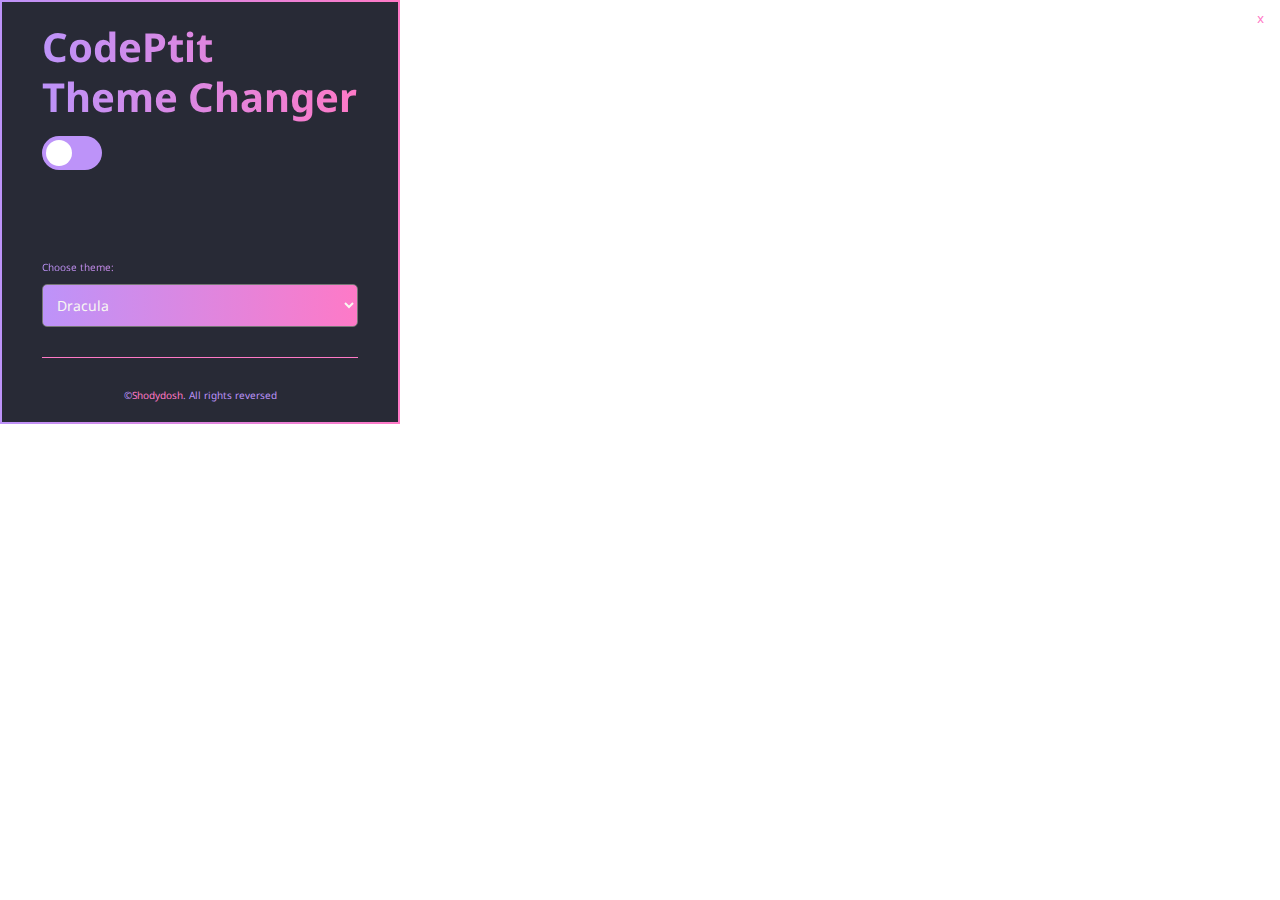
<file: src/popup/index.html>
<!DOCTYPE html>
<html>
    <head>
        <meta charset="UTF-8">
        <title>CodePtit Theme Changer</title>
        <link rel="stylesheet" href="popup.css">
        <link rel="preconnect" href="https://fonts.googleapis.com">
        <link rel="preconnect" href="https://fonts.gstatic.com" crossorigin>
        <link href="https://fonts.googleapis.com/css2?family=Noto+Sans:ital,wght@1,700&display=swap" rel="stylesheet">
    </head>
    <body>
        <div class="box">
            <button class="close-btn" id="close-btn">x</button>
            <div class="header">
                <h1>CodePtit Theme Changer</h1>
                <label class="switch" id="toggle-theme">
                    <input type="checkbox">
                    <span class="slider round"></span>
                </label>
            </div>
            
            <div class="btn-container">
                <label for="theme">Choose theme:</label>
                <select id="theme-select">
                    <option class="select-option" value="dracula">Dracula</option>
                    <!-- <option class="select-option" value="dracula">Dracula1</option>
                    <option class="select-option" value="dracula">Dracula2</option> -->
                </select>
                <!-- <button class="btn" id="save-button">Save</button> -->
            </div>

            <div class="description-container">
                <span>©</span>
                <a
                    href="https://github.com/Shodydosh"
                    target="_blank"
                    rel="noreferrer"
                >
                    Shodydosh
                </a>
                <span>. All rights reversed</span>
            </div>
        </div>
        <script src="popup.js"></script>
        <script src="../lib/jquery-3.5.1.min.js"></script> 
    </body>
</html>
</file>
<file: src/popup/popup.css>
body {
    font-family: 'Noto Sans', sans-serif;
    font-size: 14px;
    margin: 0;
    color: #bd93f9;
    width: 400px;
    background: none;
}

.box {
    background-color: #282a36;
    padding: 20px 40px;
    background: linear-gradient(#282a36, #282a36) padding-box, linear-gradient(90deg, #bd93f9, #ff79c6) border-box;
    border: 2px solid transparent;
}
.header {
    margin-bottom: 80px;
}
h1 {
    font-size: 40px;
    margin: 0 0 10px 0;

    line-height: 50px;
    font-weight: 700;
    font-family: 'Noto Sans', sans-serif;

    -webkit-background-clip: text!important;
    -webkit-text-fill-color: transparent!important;
    background-clip: text!important;
    background: linear-gradient(90deg, #bd93f9, #ff79c6 51%, #bd93f9) var(--x,0)/200%;
}

label {
    font-size: 10px;
    -webkit-background-clip: text!important;
    -webkit-text-fill-color: transparent!important;
    background-clip: text!important;
    margin-bottom: 10px;
    background: linear-gradient(90deg, #bd93f9, #ff79c6 51%, #bd93f9) var(--x, 0)/200%;
}

select {
    margin-bottom: 10px;
    padding: 10px;
    font-family: 'Noto Sans', sans-serif;
    cursor: pointer;
    font-size: 14px;
    background: linear-gradient(90deg, #bd93f9, #ff79c6 51%, #bd93f9) var(--x, 0)/200%;
    border-radius: 5px;
    color: #f8f8f2;
    justify-content: center;
}
select:hover, select:active {
    transition: 1s;
    cursor: pointer;
    --x: 100%;
}

option {
    cursor: pointer;
    background-color: #ff79c6;
}

button {
    cursor: pointer;
    border: none;
    outline: none;
}

.close-btn {
    color: #ff79c6;
    position: absolute;
    top: 10px;
    right: 10px;
    cursor: pointer;
    background-color: transparent !important;;
}

.btn {
    height: 100%;
    width: 100%;
    font-family: 'Noto Sans', sans-serif;
    border-radius: 5px;
    font-size: 14px;
    padding: 10px 20px; 
    margin-top: 10px;
    background-color:#bd93f9 ;
    border: none;
    line-height: 20px;
    font-weight: 700;
    color: #f8f8f2;
    background: linear-gradient(90deg, #bd93f9, #ff79c6 51%, #bd93f9) var(--x, 0)/200%;
}
.btn:hover {
    transition: 1s;
    cursor: pointer;
    --x: 100%;
}

.btn-container {
    display: flex;
    flex-direction: column;
}
.description-container a {
    color: #ff79c6;
    text-decoration: inherit;
}
.description-container {
    border-top: solid 0.5px #ff79c6;
    padding-top: 30px;
    font-size: 10px;
    margin-top: 20px;
    display: flex;
    justify-content: center;
}


/* The switch - the box around the slider */
.switch {
    position: relative;
    display: inline-block;
    width: 60px;
    height: 34px;
  }
  
  /* Hide default HTML checkbox */
  .switch input {
    opacity: 0;
    width: 0;
    height: 0;
  }
  
  /* The slider */
  .slider {
    position: absolute;
    cursor: pointer;
    top: 0;
    left: 0;
    right: 0;
    bottom: 0;
    background-color: #bd93f9;
    -webkit-transition: .4s;
    transition: .4s;
  }
  
  .slider:before {
    position: absolute;
    content: "";
    height: 26px;
    width: 26px;
    left: 4px;
    bottom: 4px;
    background-color: white;
    -webkit-transition: .4s;
    transition: .4s;
  }
  
  input:checked + .slider {
    background-color: #ff79c6;
  }
  
  input:focus + .slider {
    box-shadow: 0 0 1px #ff79c6;
  }
  
  input:checked + .slider:before {
    -webkit-transform: translateX(26px);
    -ms-transform: translateX(26px);
    transform: translateX(26px);
  }
  
  /* Rounded sliders */
  .slider.round {
    border-radius: 34px;
  }
  
  .slider.round:before {
    border-radius: 50%;
  }
</file>
